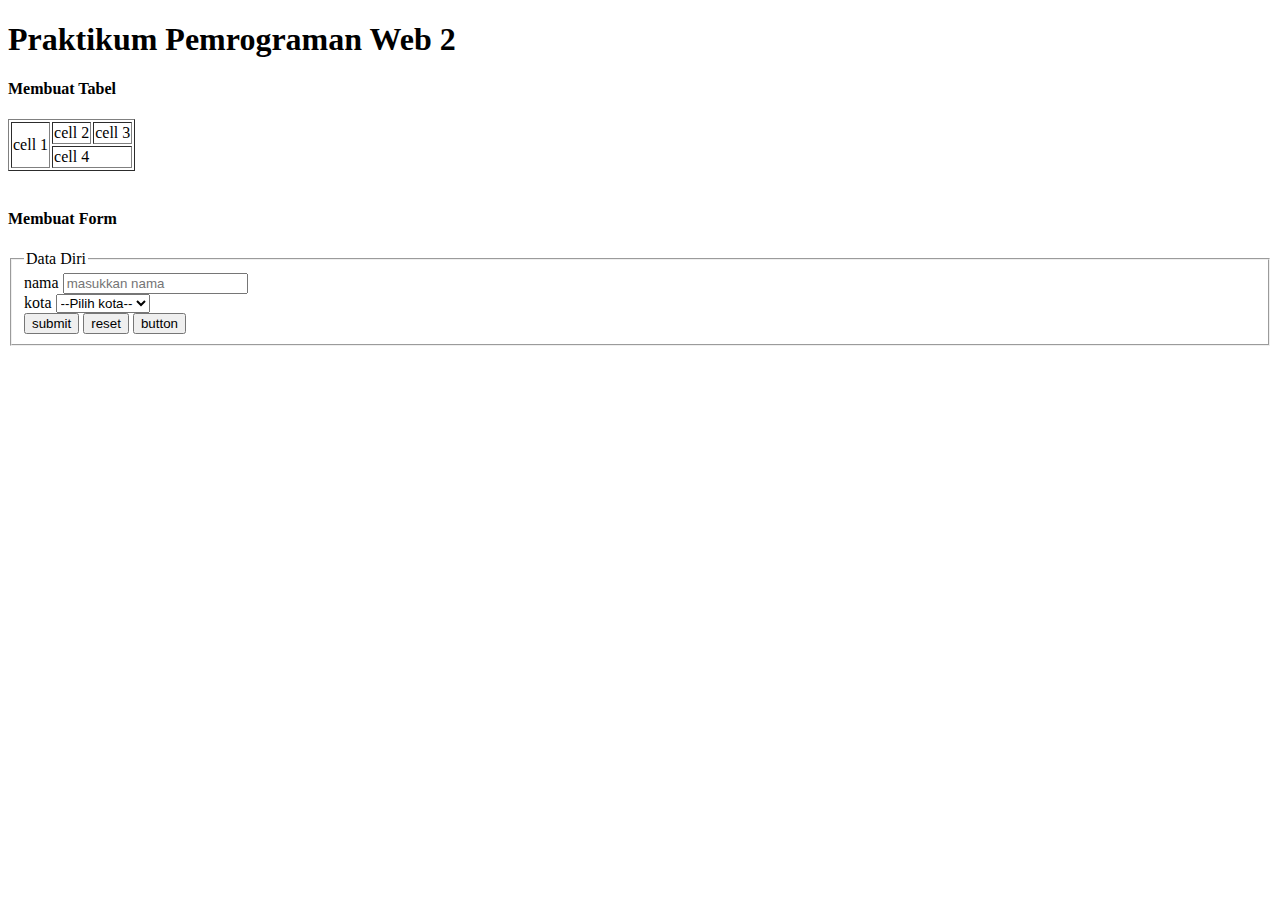
<file: Pemweb 1/index.html>
<!DOCTYPE html>
<html lang="en">
<head>
    <meta charset="UTF-8">
    <meta name="viewport" content="width=device-width, initial-scale=1.0">
    <title>Praktikum 1</title>
</head>
<body>
    <h1>Praktikum Pemrograman Web 2</h1>
    <h4>Membuat Tabel</h4>
    <table border="1";>
    <tr>
        <td rowspan="2">cell 1</td>
        <td>cell 2</td>
        <td>cell 3</td>
    </tr>

    <tr>
        <td colspan="2">cell 4</td>
    </tr>
    </table><br>
    
    <h4>Membuat Form</h4>
    <form action="">
    <fieldset>
    <legend>Data Diri</legend>
    <label for="name">nama</label>
    <input type="text" placeholder="masukkan nama" required><br>
    <label for="kota">kota</label>
    <select name="city" id="">
    <option value="MDN" disabled selected>--Pilih kota--</option>
    <option value="MDN">Medan</option>
    <option value="JKT">Jakarta</option>
    </select><br>
    <button type="submit">submit</button>
    <button type="reset">reset</button>
    <button type="button">button</button>
    </fieldset>
    </form>
   
</body>
</html>
</file>
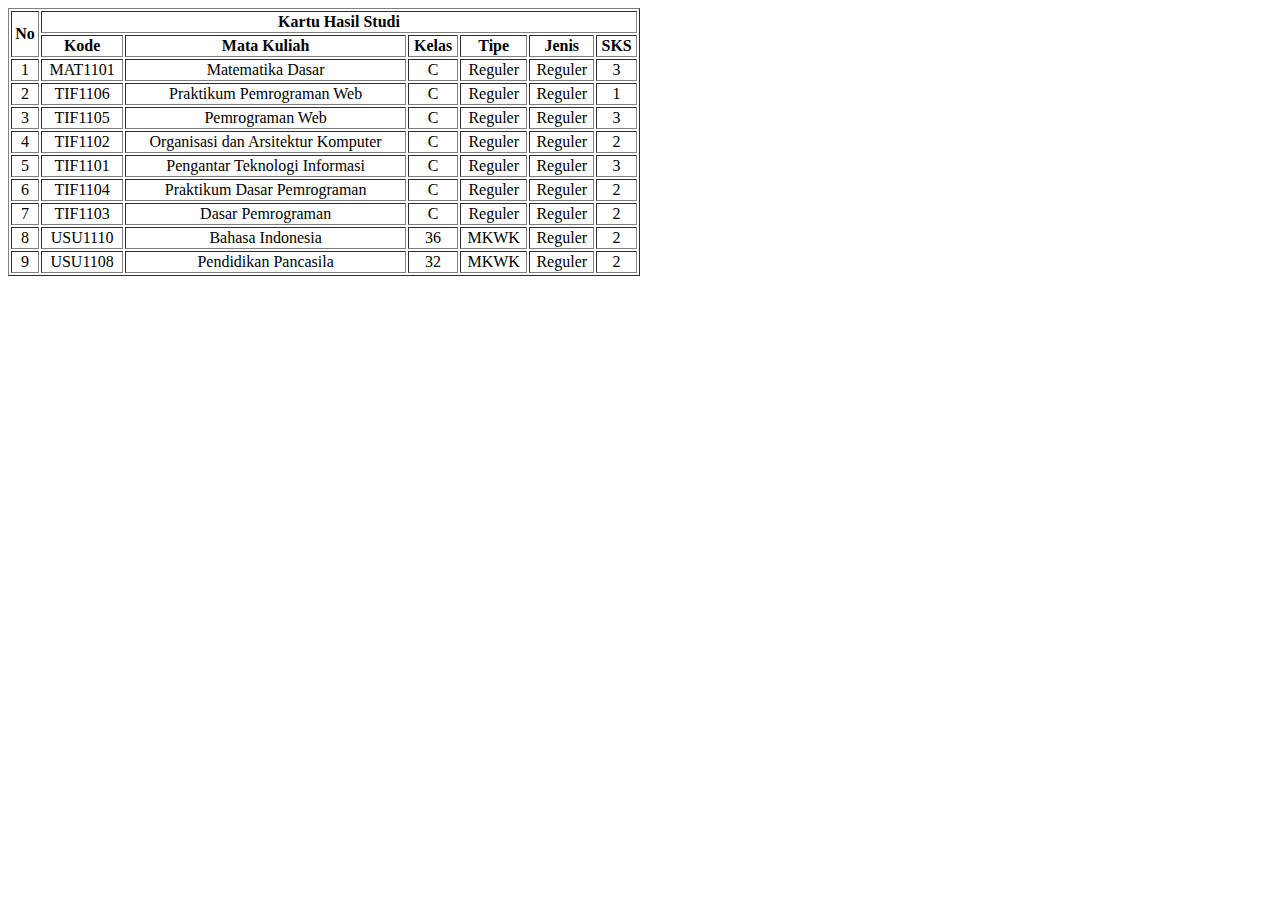
<file: Pemweb 1/challenge1.html>
<!DOCTYPE html>
<html lang="en">
<head>
    <meta charset="UTF-8">
    <meta name="viewport" content="width=device-width, initial-scale=1.0">
    <title>Document</title>
    <style>
       td  {
            text-align: center;
        }
       
    </style>
</head>
<body>
    <table border="1" width="50%" >
    <tr>
    <th rowspan="2">No</th>
    <th colspan="6">Kartu Hasil Studi</th>
    </tr>

    <tr>
    <th>Kode</th>
    <th>Mata Kuliah</th>
    <th>Kelas</th>
    <th>Tipe</th>
    <th>Jenis</th>
    <th>SKS</th>
    </tr>

    <tr>
    <td>1</td>
    <td>MAT1101</td>
    <td>Matematika Dasar</td>
    <td>C</td>
    <td>Reguler</td>
    <td>Reguler</td>
    <td>3</td>
    </tr>

    <tr>
    <td>2</td>
    <td>TIF1106</td>
    <td>Praktikum Pemrograman Web</td>
    <td>C</td>
    <td>Reguler</td>
    <td>Reguler</td>
    <td>1</td>
    </tr>

    <tr>
    <td>3</td>
    <td>TIF1105</td>
    <td>Pemrograman Web	</td>
    <td>C</td>
    <td>Reguler</td>
    <td>Reguler</td>
    <td>3</td>
    </tr>

    <tr>
    <td>4</td>
    <td>TIF1102</td>
    <td>Organisasi dan Arsitektur Komputer</td>
    <td>C</td>
    <td>Reguler</td>
    <td>Reguler</td>
    <td>2</td>
    </tr>

    <tr>
    <td>5</td>
    <td>TIF1101</td>
    <td>Pengantar Teknologi Informasi</td>
    <td>C</td>
    <td>Reguler</td>
    <td>Reguler</td>
    <td>3</td>
    </tr>
    
    <tr>
    <td>6</td>
    <td>TIF1104</td>
    <td>Praktikum Dasar Pemrograman</td>
    <td>C</td>
    <td>Reguler</td>
    <td>Reguler</td>
    <td>2</td>
    </tr>

    <tr>
    <td>7</td>
    <td>TIF1103</td>
    <td>Dasar Pemrograman</td>
    <td>C</td>
    <td>Reguler</td>
    <td>Reguler</td>
    <td>2</td>
    </tr>

    <tr>
    <td>8</td>
    <td>USU1110</td>
    <td>Bahasa Indonesia</td>
    <td>36</td>
    <td>MKWK</td>
    <td>Reguler</td>
    <td>2</td>
    </tr>

    <tr>
    <td>9</td>
    <td>USU1108</td>
    <td>Pendidikan Pancasila</td>
    <td>32</td>
    <td>MKWK</td>
    <td>Reguler</td>
    <td>2</td>
    </tr>
    </table>
</body>
</html>
</file>
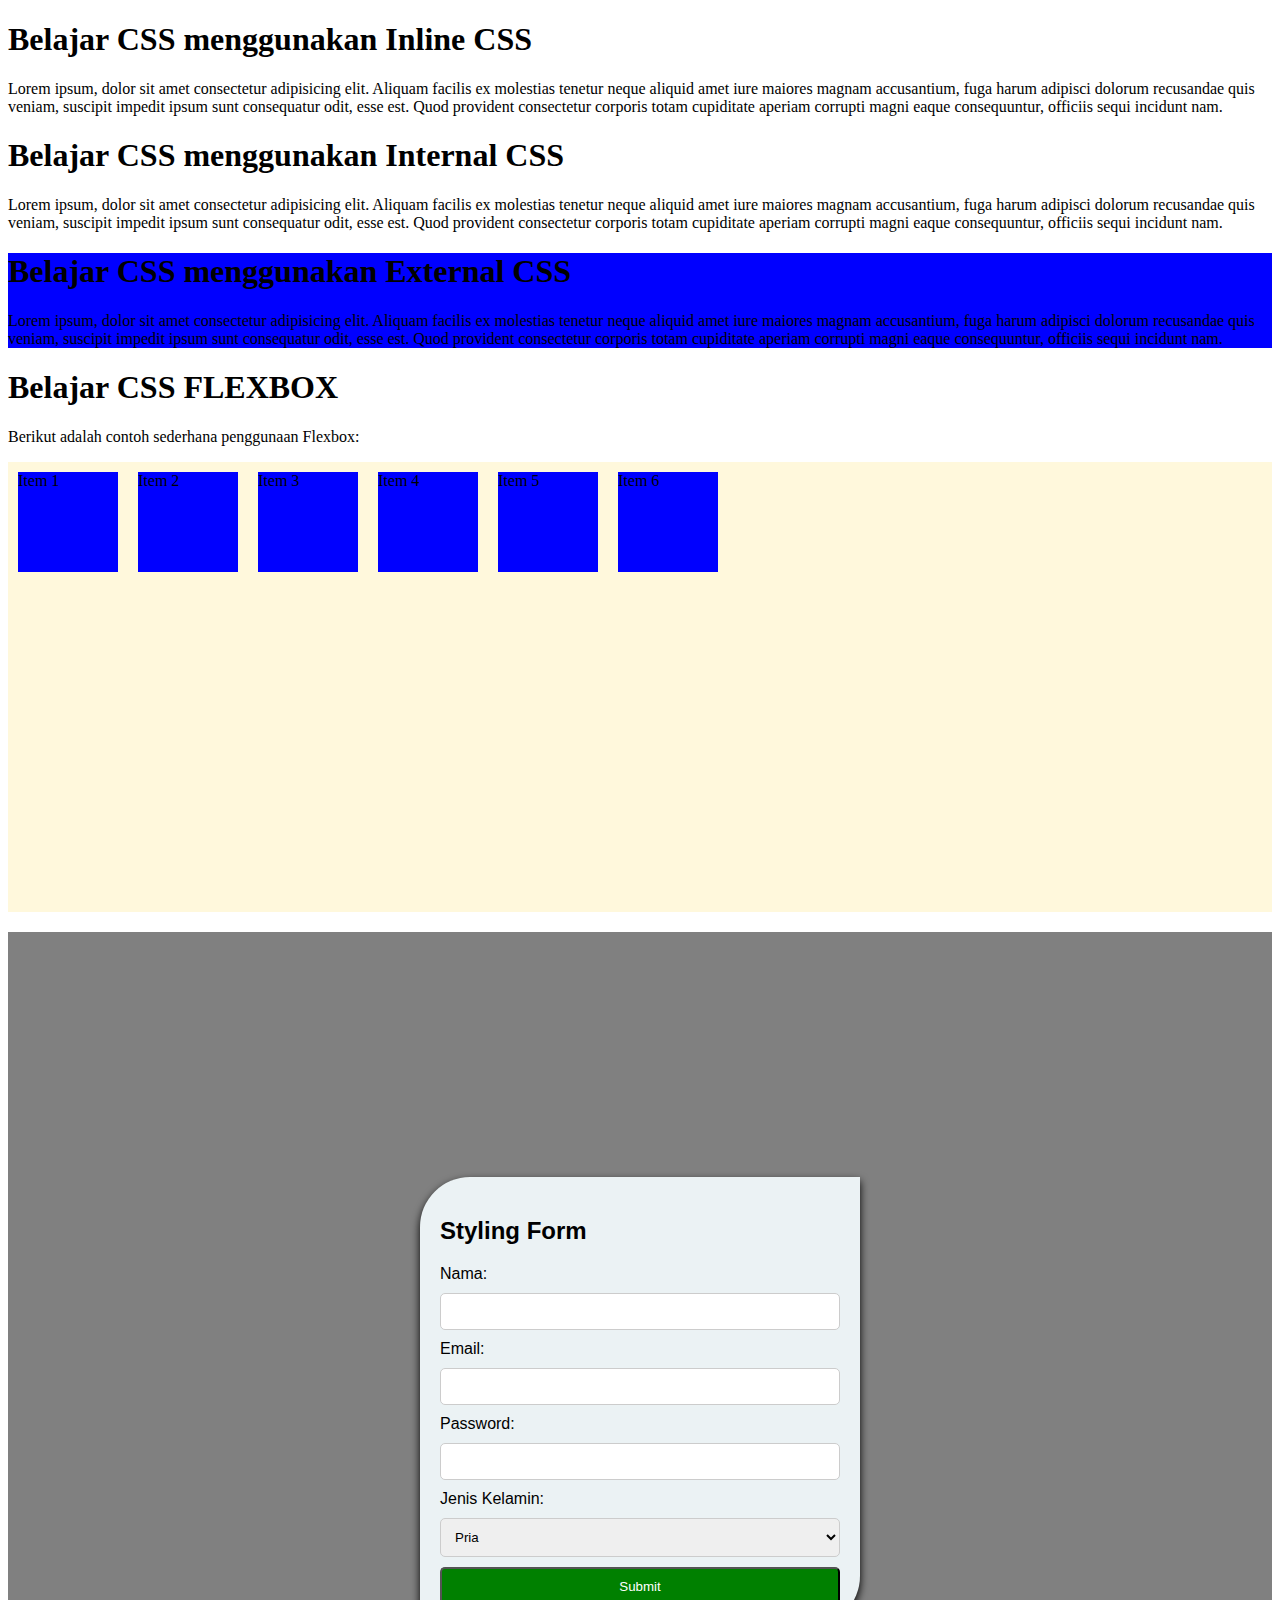
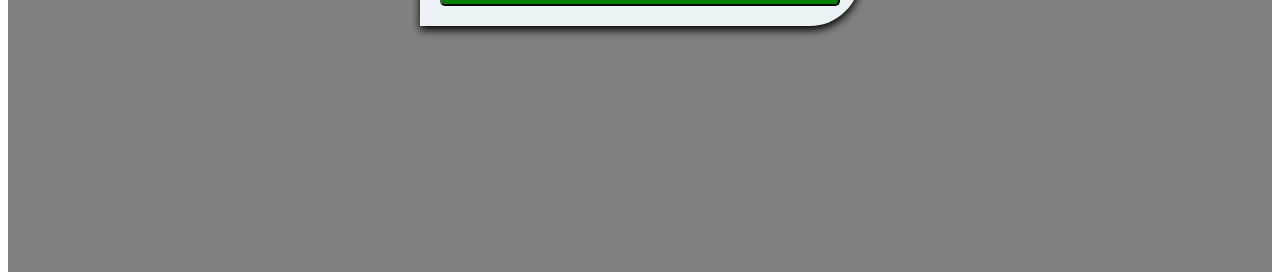
<file: Pemweb 2/pertemuan-3.html>
<!DOCTYPE html>
<html lang="en">
  <head>
    <meta charset="UTF-8" />
    <meta name="viewport" content="width=device-width, initial-scale=1.0" />
    <title>Belajar CSS Dasar hingga Flexbox</title>
    <link rel="stylesheet" href="style.css">
  </head>
  <body>
    <div class="container">
      <div class="content-1">
        <h1>Belajar CSS menggunakan Inline CSS</h1>
        <p>
          Lorem ipsum, dolor sit amet consectetur adipisicing elit. Aliquam
          facilis ex molestias tenetur neque aliquid amet iure maiores magnam
          accusantium, fuga harum adipisci dolorum recusandae quis veniam,
          suscipit impedit ipsum sunt consequatur odit, esse est. Quod provident
          consectetur corporis totam cupiditate aperiam corrupti magni eaque
          consequuntur, officiis sequi incidunt nam.
        </p>
      </div>
      <div class="content-2">
        <h1>Belajar CSS menggunakan Internal CSS</h1>
        <p>
          Lorem ipsum, dolor sit amet consectetur adipisicing elit. Aliquam
          facilis ex molestias tenetur neque aliquid amet iure maiores magnam
          accusantium, fuga harum adipisci dolorum recusandae quis veniam,
          suscipit impedit ipsum sunt consequatur odit, esse est. Quod provident
          consectetur corporis totam cupiditate aperiam corrupti magni eaque
          consequuntur, officiis sequi incidunt nam.
        </p>
      </div>
      <div class="content-3">
        <h1>Belajar CSS menggunakan External CSS</h1>
        <p>
          Lorem ipsum, dolor sit amet consectetur adipisicing elit. Aliquam
          facilis ex molestias tenetur neque aliquid amet iure maiores magnam
          accusantium, fuga harum adipisci dolorum recusandae quis veniam,
          suscipit impedit ipsum sunt consequatur odit, esse est. Quod provident
          consectetur corporis totam cupiditate aperiam corrupti magni eaque
          consequuntur, officiis sequi incidunt nam.
        </p>
      </div>
      <div class="content-4">
        <h1>Belajar CSS FLEXBOX</h1>
        <p>Berikut adalah contoh sederhana penggunaan Flexbox:</p>
        <div class="flex-container">
          <div class="flex-item">Item 1</div>
          <div class="flex-item">Item 2</div>
          <div class="flex-item">Item 3</div>
          <div class="flex-item">Item 4</div>
          <div class="flex-item">Item 5</div>
          <div class="flex-item">Item 6</div>
        </div>
      </div>
      <div class="content-5">
        <form>
          <h2>Styling Form</h2>
          <label for="nama">Nama:</label>
          <input type="text" id="nama" name="nama" required />

          <label for="email">Email:</label>
          <input type="email" id="email" name="email" required />

          <label for="password">Password:</label>
          <input type="password" id="password" name="password" required />

          <label for="jenis-kelamin">Jenis Kelamin:</label>
          <select id="jenis-kelamin" name="jenis-kelamin">
            <option value="pria">Pria</option>
            <option value="wanita">Wanita</option>
            <option value="lainnya">Lainnya</option>
          </select>

          <button type="submit">Submit</button>
        </form>
      </div>
    </div>
  </body>
</html>
</file>
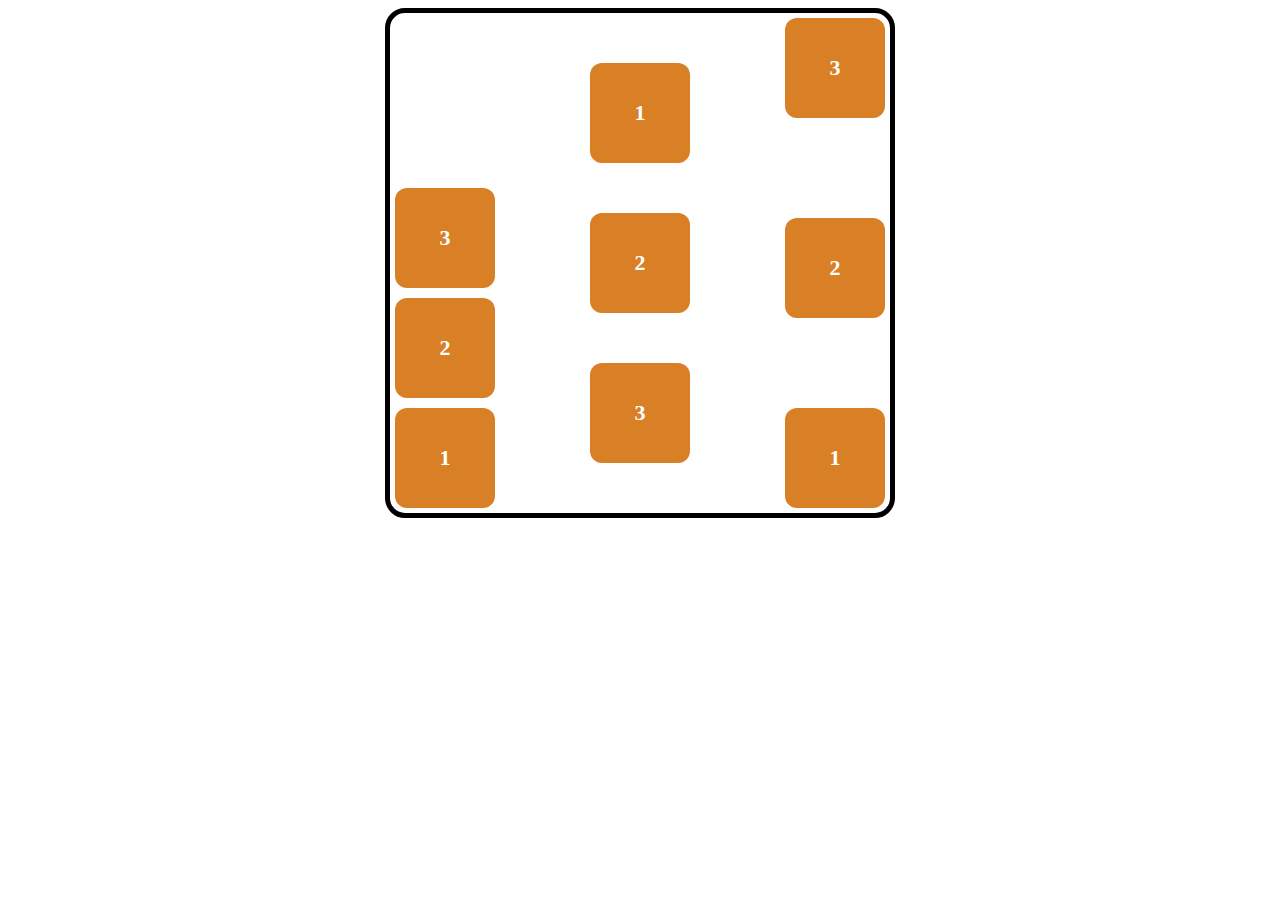
<file: Tugas 1/AgnesOliviaKetaren_241402066_Tugas(1).html>
<!DOCTYPE html>
<html lang="en">
<head>
    <meta charset="UTF-8">
    <meta name="viewport" content="width=device-width, initial-scale=1.0">
    <title>Document</title>
    <link rel="stylesheet" href="AgnesOliviaKetaren_241402066_Tugas(1).css">
</head>
<body>
    <div class="flex-container">
        <div class="baris1">
        <div class="flex-item">1</div>
        <div class="flex-item">2</div>
        <div class="flex-item">3</div>
        </div>
        <div class="baris2">
        <div class="flex-item" style="margin-bottom: 50px;">1</div>
        <div class="flex-item" style="margin-bottom: 50px;">2</div>
        <div class="flex-item">3</div>
        </div>
        <div class="baris3">
        <div class="flex-item" style="margin-bottom: 100px;">3</div>
        <div class="flex-item" style="margin-bottom: 90px;">2</div>
        <div class="flex-item">1</div>
        </div>
    </div>
</body>
</html>
</file>
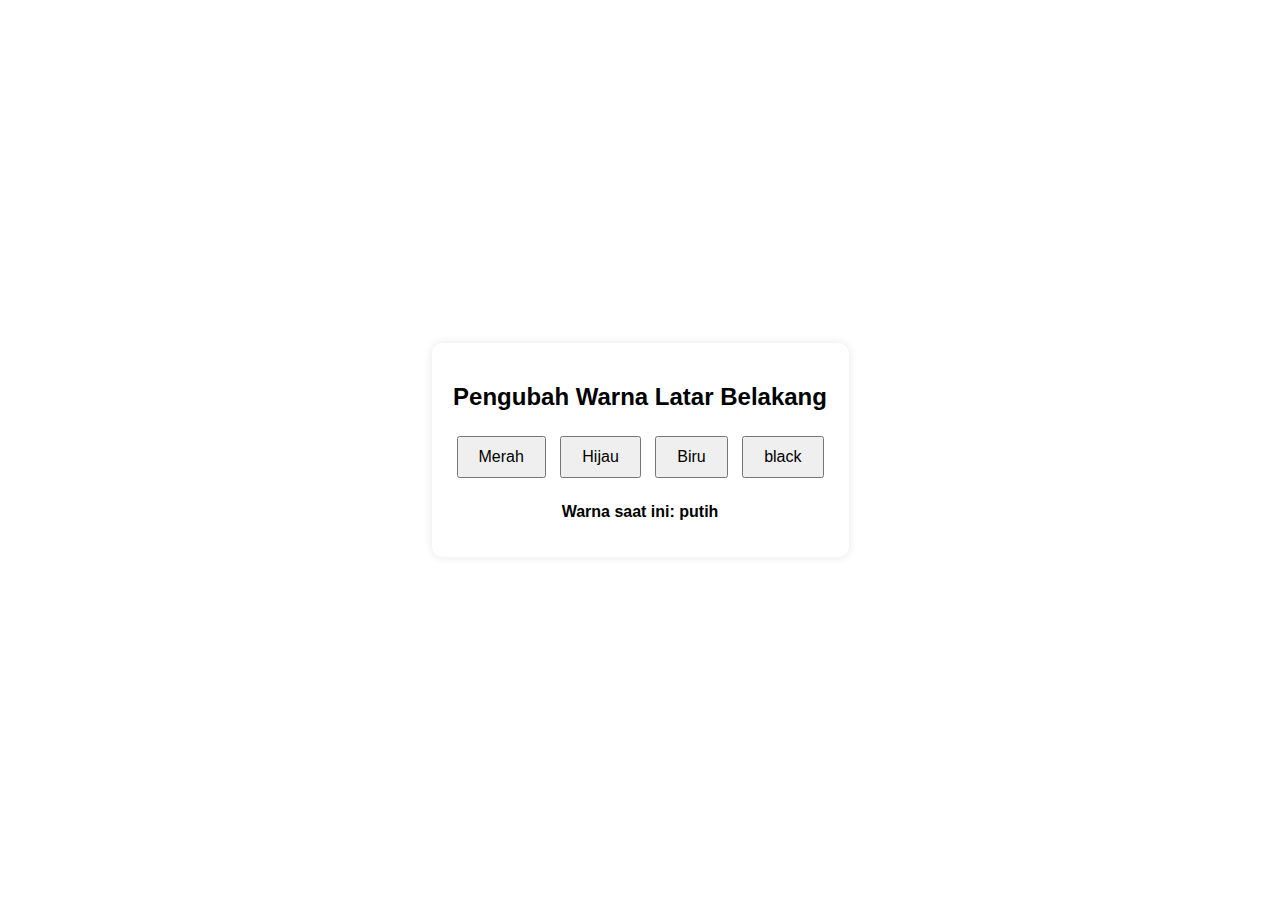
<file: Pemweb 3/Praktikum PW JavaScript/BackgroundColor.html>
<!DOCTYPE html>
<html lang="id">
  <head>
    <meta charset="UTF-8" />
    <meta name="viewport" content="width=device-width, initial-scale=1.0" />
    <title>Pengubah Warna Latar Belakang</title>
    <style>
      body {
        font-family: Arial, sans-serif;
        display: flex;
        justify-content: center;
        align-items: center;
        height: 100vh;
        margin: 0;
        transition: background-color 0.5s;
      }
      .color-changer {
        text-align: center;
        background: white;
        padding: 20px;
        border-radius: 10px;
        box-shadow: 0 0 10px rgba(0, 0, 0, 0.1);
      }
      button {
        margin: 5px;
        padding: 10px 20px;
        font-size: 16px;
        cursor: pointer;
      }
      #current-color {
        font-weight: bold;
        margin-top: 20px;
      }
    </style>
  </head>
  <body>
    <div class="color-changer">
      <h2>Pengubah Warna Latar Belakang</h2>
      <button id="red-btn">Merah</button>
      <button id="green-btn">Hijau</button>
      <button id="blue-btn">Biru</button>
      <button id="black-btn">black</button>
      <p id="current-color">Warna saat ini: putih</p>
    </div>

    <script>
      //kita coding bareng sini
      function changeBackgroundColor(color){
        document.body.style.backgroundColor = color
        document.getElementById("current-color").textContent = "Warna saat ini:" + color;
      }

      document.getElementById("red-btn").addEventListener("click",
       function(){
          changeBackgroundColor("red")
        } )

        document.getElementById("green-btn").addEventListener("click",
        function(){
          changeBackgroundColor("green")
        } )

        document.getElementById("blue-btn").addEventListener("click",
        function(){
          changeBackgroundColor("blue")
        } )

        document.getElementById("black-btn").addEventListener("click",
        function(){
          changeBackgroundColor("black")
        } )

    </script>
  </body>
</html>
</file>
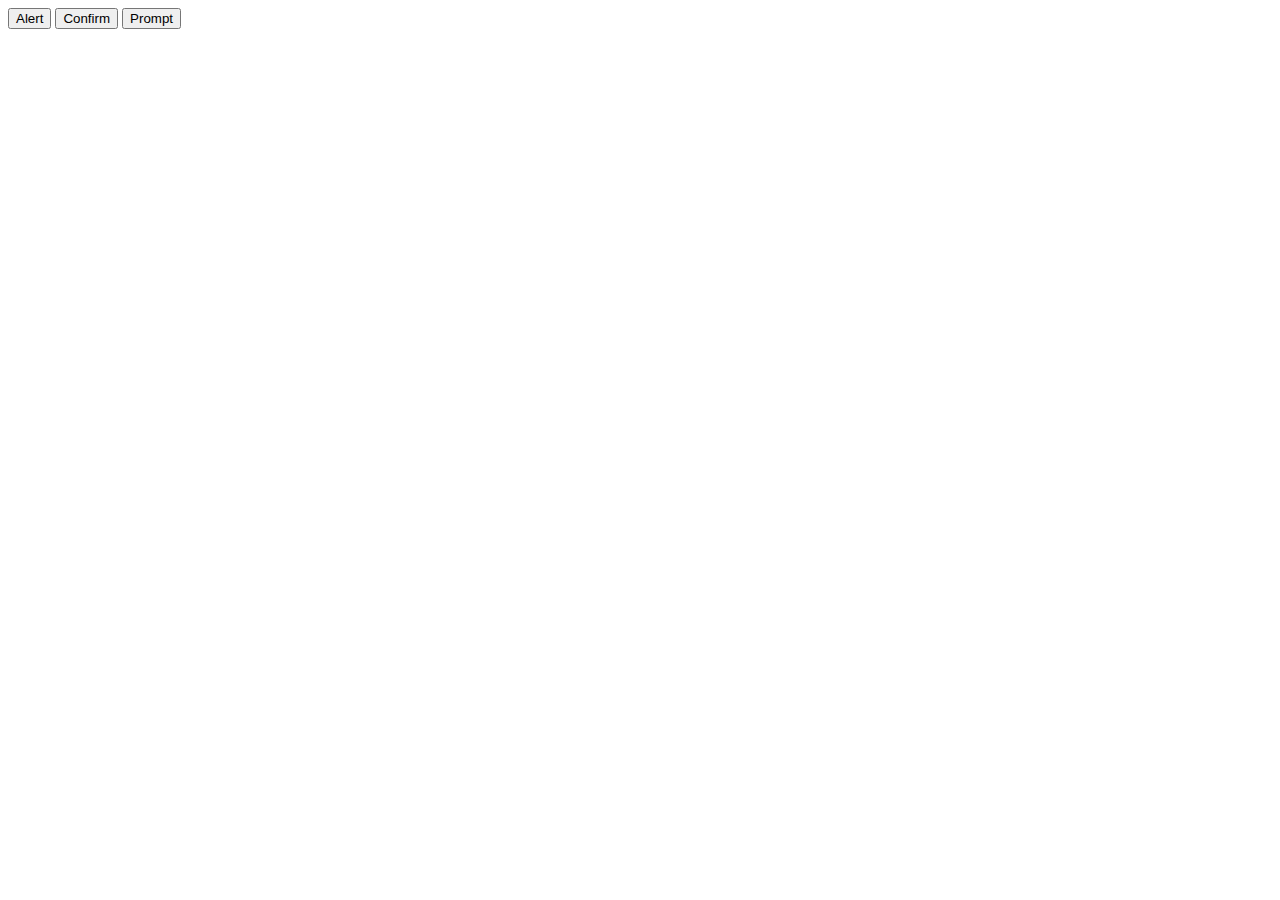
<file: Pemweb 3/Praktikum PW JavaScript/popUpBox.html>
<!DOCTYPE html>
<html lang="en">
<head>
    <meta charset="UTF-8">
    <meta name="viewport" content="width=device-width, initial-scale=1.0">
    <title>Document</title>
</head>
<body>
<button onclick="showAlert()">
    Alert</button>
<button onclick="showConfirm()">
    Confirm</button>
<button onclick="showPrompt()">
    Prompt</button>

    <script>
        function showAlert(){
            alert(" Halo Kom C1");
        }

        function showConfirm(){
            let result = confirm("klik ok jika kamu sudah makan?");
            if (result){
                alert("Kamu sudah makan");
            } else {
                alert("Kamu belum makan");
            } 
        }

        function showPrompt(){
            let nama= prompt(" Masukkan nama anda : ");
            if(nama == null || nama== ""){
                alert("anda tidak memasukkan input!!! Silahkan ulangi")
            }
        else{
            alert("Halo " +nama)
        }
        }

    </script>

</body>
</html>
</file>
<file: Pemweb 2/style.css>
.content-3 {
    background-color: blue;
}

.content-4{
    margin-bottom: 20px;
}
.flex-item{
    background-color: blue;
    width: 100px;
    height: 100px;
    margin: 10px;
}
.flex-container{
    background-color: cornsilk;
    display: flex;
    height: 50vh;
    flex-wrap: wrap;
   
}

.content-5{
    background-color: gray;
    padding: 20px;
    display: flex;
    flex-direction: column;
    justify-content: center;
    align-items: center;
    height: 100vh;
    font-family: Arial, Helvetica, sans-serif;
}
form{
    background-color: rgb(235, 242, 244);
    display: flex;
    flex-direction: column;
    justify-content: center;
    width: 400px;
    padding: 20px;
    box-shadow: 0 4px 8px rgb(0, 0, 0, 1);
    border-radius: 50px 0 50px 0;
} 
label{
    padding-bottom: 10px;
} 
input, select{
    padding: 10px;
    margin-bottom: 10px;
    border: 1px solid #ccc;
    border-radius: 5px;
}
.content-5 button{
    background-color: green;
    border-radius: 5px;
    color: white;
    padding: 10px;
}
</file>
<file: Tugas 1/AgnesOliviaKetaren_241402066_Tugas(1).css>
.flex-container{
    background-color: white;
    display: flex;
    flex-wrap: wrap;
    width: 500px;
    height: 500px;
    grid-template-columns: max-content;
    border: 5px,solid;
    border-radius: 20px;
    align-content: space-between;
    justify-content: space-between;
    flex-direction: column-reverse;
}
.flex-item{
    background-color: rgb(217, 127, 38);
    width: 100px;
    height: 100px;
    margin: 5px;
    border-radius: 12px;
    text-align: center;
    font-weight: bold;
    font-size: 22px;
    color: white;
    display: flex;
    align-items: center;
    justify-content: center;
}

.baris1{
    display: flex;
    flex-direction: column-reverse;
}
.baris2{
    display: block;
    justify-content: space-between;
    margin-bottom: 45px; 
}
.baris3{
    display: block;
    margin-bottom: 0px;
}
body{
    display: flex;
    justify-content: center;
}
</file>
